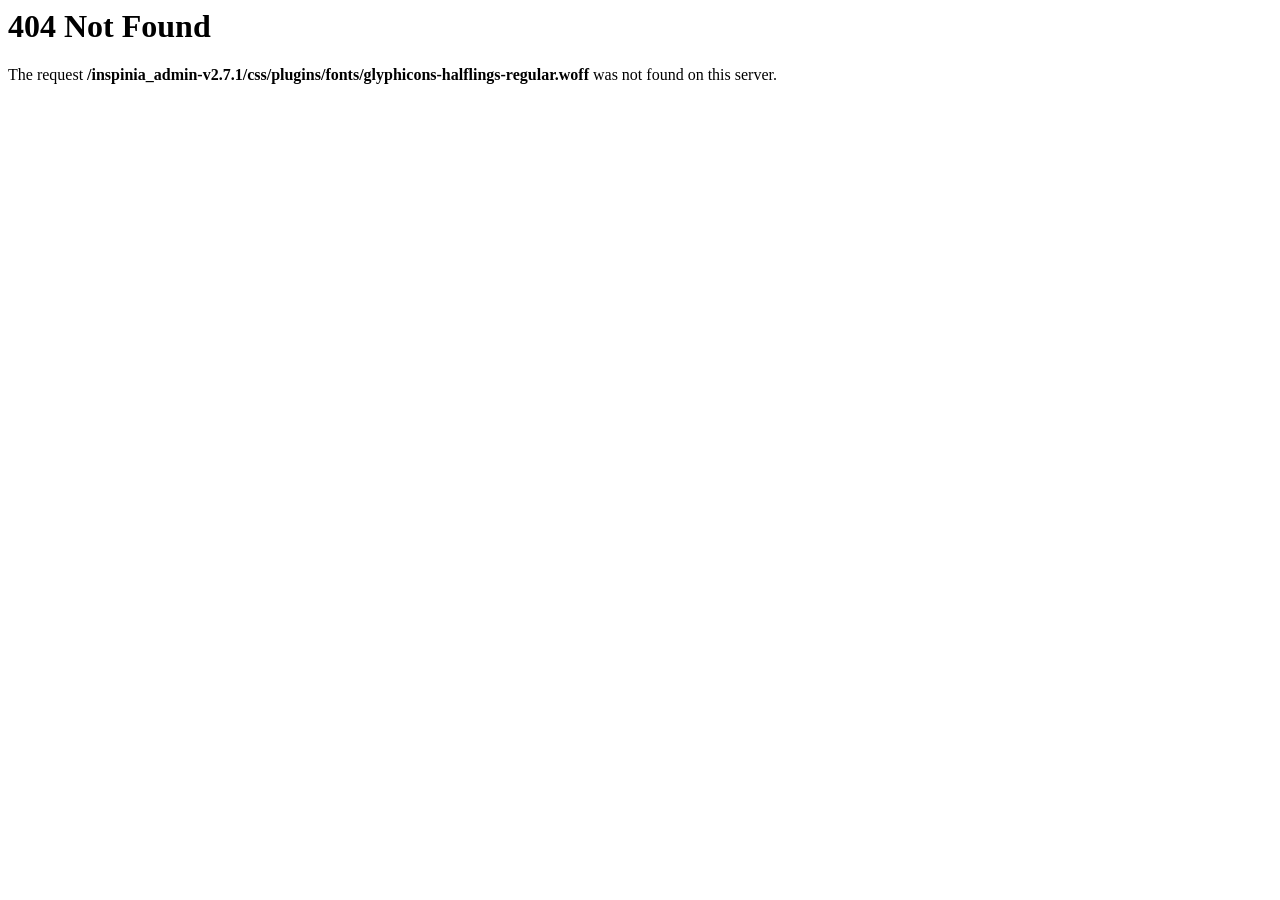
<file: css/plugins/fonts/glyphicons-halflings-regular-2.html>
<HTML>
<HEAD>

	<TITLE>404 Not Found</TITLE>

</HEAD>
<BODY BGCOLOR=#FFFFFF>

	<H1>404 Not Found</H1>
	The request <B>/inspinia_admin-v2.7.1/css/plugins/fonts/glyphicons-halflings-regular.woff</B> was not found on this server.

</BODY>
</HTML>
</file>
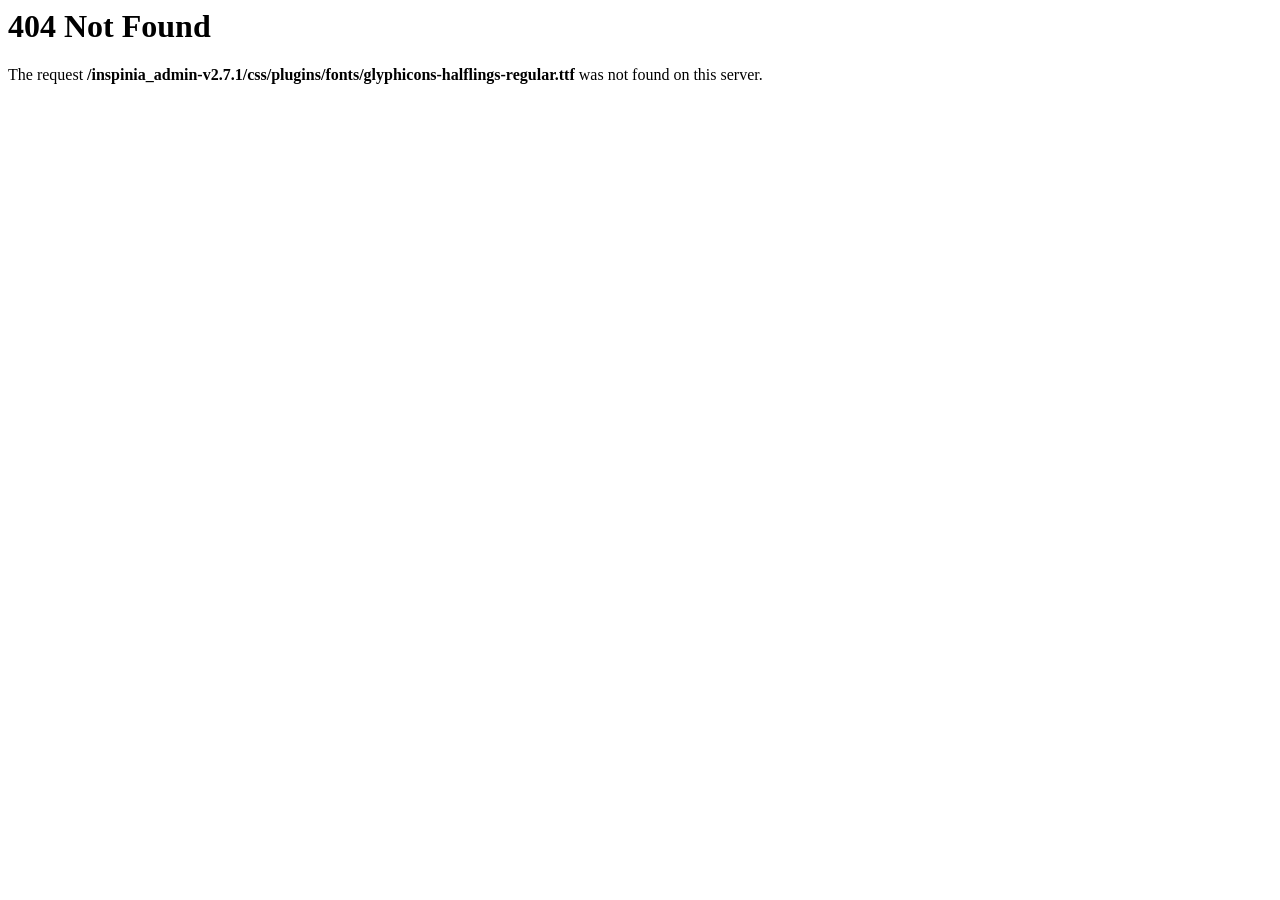
<file: css/plugins/fonts/glyphicons-halflings-regular-3.html>
<HTML>
<HEAD>

	<TITLE>404 Not Found</TITLE>

</HEAD>
<BODY BGCOLOR=#FFFFFF>

	<H1>404 Not Found</H1>
	The request <B>/inspinia_admin-v2.7.1/css/plugins/fonts/glyphicons-halflings-regular.ttf</B> was not found on this server.

</BODY>
</HTML>
</file>
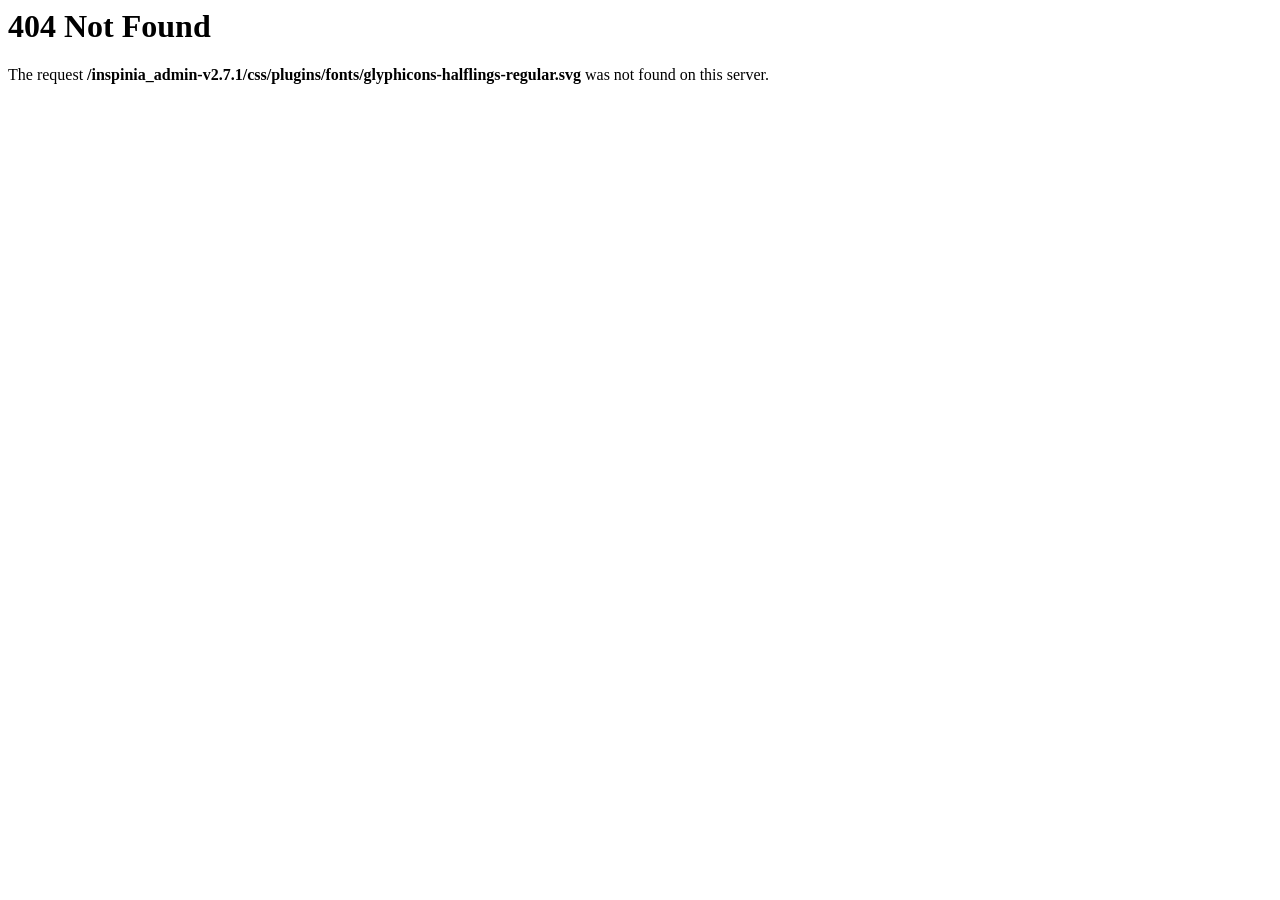
<file: css/plugins/fonts/glyphicons-halflings-regular-4.html>
<HTML>
<HEAD>

	<TITLE>404 Not Found</TITLE>

</HEAD>
<BODY BGCOLOR=#FFFFFF>

	<H1>404 Not Found</H1>
	The request <B>/inspinia_admin-v2.7.1/css/plugins/fonts/glyphicons-halflings-regular.svg</B> was not found on this server.

</BODY>
</HTML>
</file>
